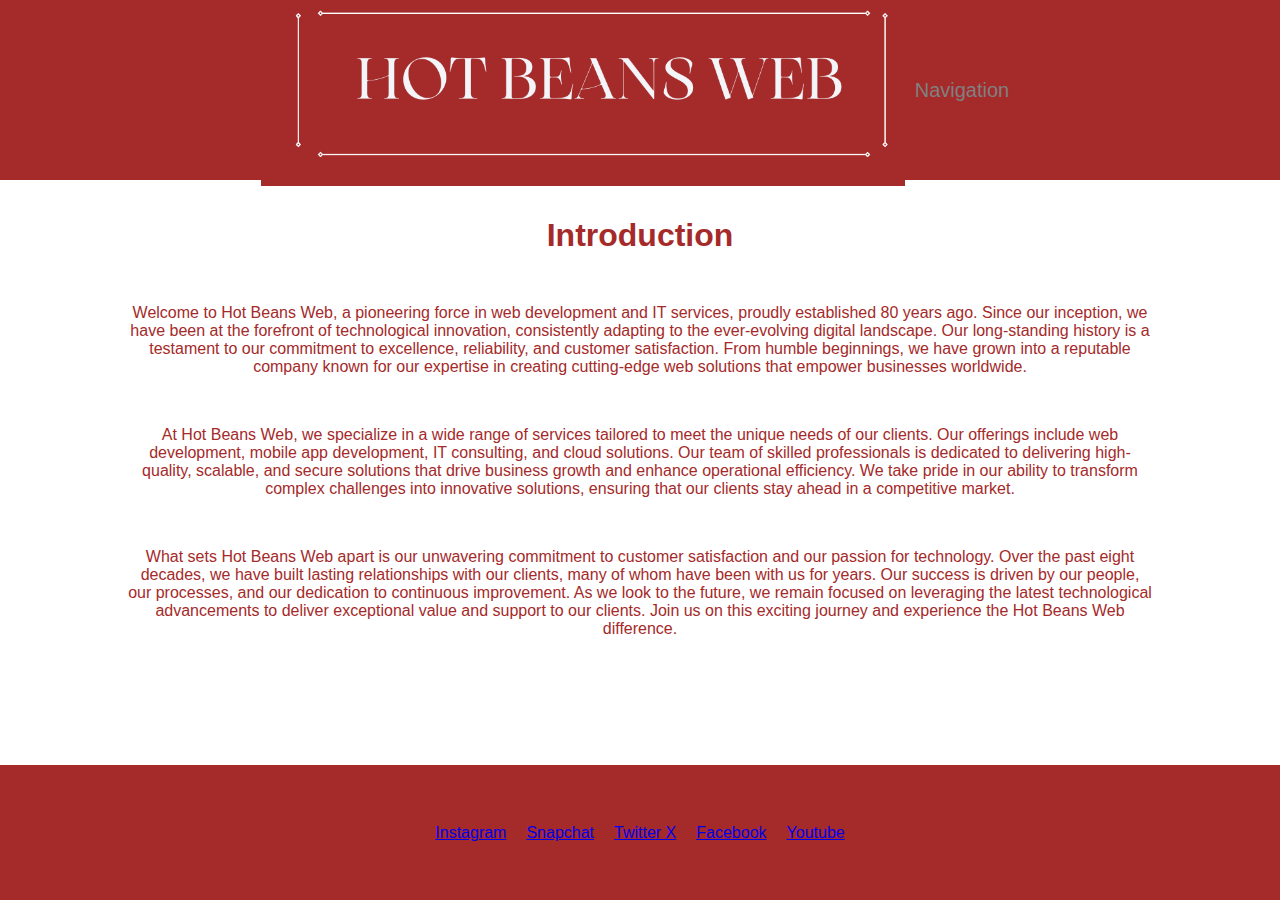
<file: index.html>
<!DOCTYPE html>
<html lang="en">
<head>
    <meta charset="UTF-8">
    <meta name="viewport" content="width=device-width, initial-scale=1.0">
    <title>Hot Beans Web</title>
    <link rel="stylesheet" href="styles.css">
</head>
<body>
    <div id="top-title"><img src="title.png" width="644" height="192" alt=""/>
        <div class="dropdown">
    <button class="dropbtn">Navigation</button>
            <div class="dropdown-content">
                <a href="index.html">Home</a>
                <a href="about us.html">About Us</a>
                <a href="courses.html">Courses</a>
                <a href="js.html">Job Specification</a>
                <a href="register.html">Register</a>
            </div>
      </div>
</div>
    <div class="main-content">
        <div class="content">
            <h1>&nbsp;</h1>
            <h1>Introduction</h1>
            <p>&nbsp;</p>
            <p>Welcome to Hot Beans Web, a pioneering force in web development and IT services, proudly established 80 years ago. Since our inception, we have been at the forefront of technological innovation, consistently adapting to the ever-evolving digital landscape. Our long-standing history is a testament to our commitment to excellence, reliability, and customer satisfaction. From humble beginnings, we have grown into a reputable company known for our expertise in creating cutting-edge web solutions that empower businesses worldwide.</p>
          <p>&nbsp;</p>
            <p>At Hot Beans Web, we specialize in a wide range of services tailored to meet the unique needs of our clients. Our offerings include web development, mobile app development, IT consulting, and cloud solutions. Our team of skilled professionals is dedicated to delivering high-quality, scalable, and secure solutions that drive business growth and enhance operational efficiency. We take pride in our ability to transform complex challenges into innovative solutions, ensuring that our clients stay ahead in a competitive market.</p>
          <p>&nbsp;</p>
            <p>What sets Hot Beans Web apart is our unwavering commitment to customer satisfaction and our passion for technology. Over the past eight decades, we have built lasting relationships with our clients, many of whom have been with us for years. Our success is driven by our people, our processes, and our dedication to continuous improvement. As we look to the future, we remain focused on leveraging the latest technological advancements to deliver exceptional value and support to our clients. Join us on this exciting journey and experience the Hot Beans Web difference.</p>
            <p>&nbsp;</p>
            <p><iframe width="560" height="315" src="https://www.youtube.com/embed/6_q_LHq85Cs?si=0JMgzFmRDmtDn_1i" title="YouTube video player" frameborder="0" allow="accelerometer; autoplay; clipboard-write; encrypted-media; gyroscope; picture-in-picture; web-share" referrerpolicy="strict-origin-when-cross-origin" allowfullscreen></iframe>&nbsp;</p>
            <p>&nbsp;</p>
        </div>
    </div>
    <div class="footer">
        <a href="https://instagram.com" target="_blank">Instagram</a>
        <a href="https://snapchat.com" target="_blank">Snapchat</a>
        <a href="https://twitter.com" target="_blank">Twitter X</a>
        <a href="https://facebook.com" target="_blank">Facebook</a>
        <a href="https://youtube.com" target="_blank">Youtube</a>
    </div>
</body>
</html>
</file>
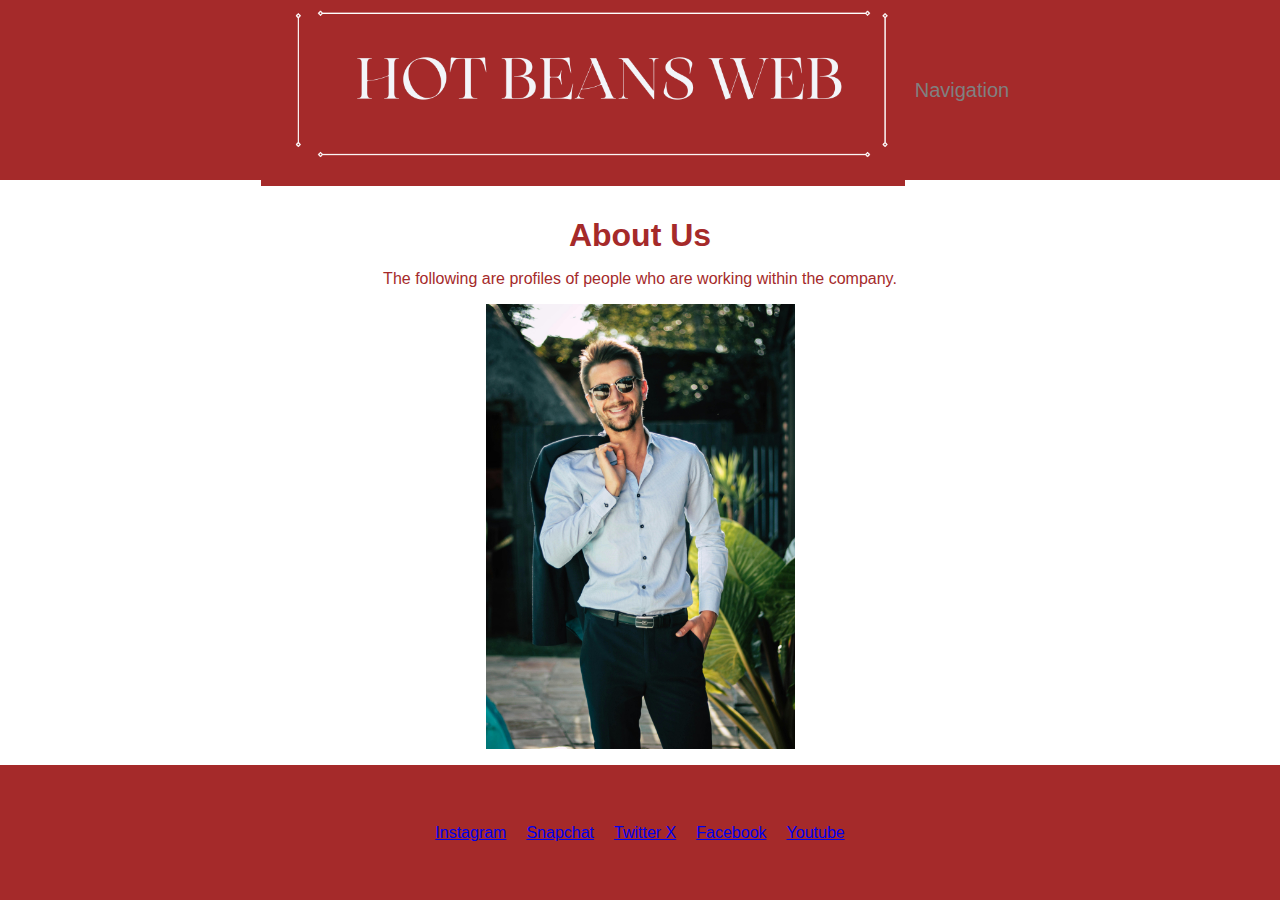
<file: about us.html>
<!DOCTYPE html>
<html lang="en">
<head>
    <meta charset="UTF-8">
    <meta name="viewport" content="width=device-width, initial-scale=1.0">
    <title>Hot Beans Web</title>
    <link rel="stylesheet" href="styles.css">
<style>
    </style>
</head>
<body>
    <div id="top-title"><img src="title.png" width="644" height="192" alt=""/>
        <div class="dropdown">
    <button class="dropbtn">Navigation</button>
            <div class="dropdown-content">
                <a href="index.html">Home</a>
                <a href="about us.html">About Us</a>
                <a href="courses.html">Courses</a>
                <a href="js.html">Job Specification</a>
                <a href="register.html">Register</a>
            </div>
      </div>
</div>
    <div class="main-content">
        <div class="content">
        
            <h1>&nbsp;</h1>
            <h1>About Us</h1>
            <p><div class="profile-container">
        <div class="profile">
            <p>The following are profiles of people who are working within the company. </p>
            <p><img src="M1.jpg" width="309" height="445" alt=""/></p>
            <h3>John Doe</h3>
            <p>Senior Software Engineer</p>
            <p>John has over 10 years of experience in software development, specializing in backend systems and cloud infrastructure.</p>
            <p>&nbsp;</p>
        </div>
        <div class="profile">
          <p><img src="W1.jpg" width="309" height="468" alt=""/></p>
          <h3>Jane Smith</h3>
            <p>UI/UX Designer</p>
            <p>Jane is a creative designer with a passion for user-centered design and a keen eye for detail.</p>
            <p>&nbsp;</p>
        </div>
        <div class="profile">
          <p><img src="M2.jpg" width="307" height="389" alt=""/></p>
          <h3>Mike Johnson</h3>
            <p>DevOps Engineer</p>
            <p>Mike is skilled in automating processes and ensuring smooth operations across development and production environments.</p>
            <p>&nbsp;</p>
        </div>
    </div>&nbsp;</p>
	
        <div class="profile-container"></div>
        </div>
    </div>
    <div class="footer">
        <a href="https://instagram.com" target="_blank">Instagram</a>
        <a href="https://snapchat.com" target="_blank">Snapchat</a>
        <a href="https://twitter.com" target="_blank">Twitter X</a>
        <a href="https://facebook.com" target="_blank">Facebook</a>
        <a href="https://youtube.com" target="_blank">Youtube</a>
    </div>
</body>
</html>
</file>
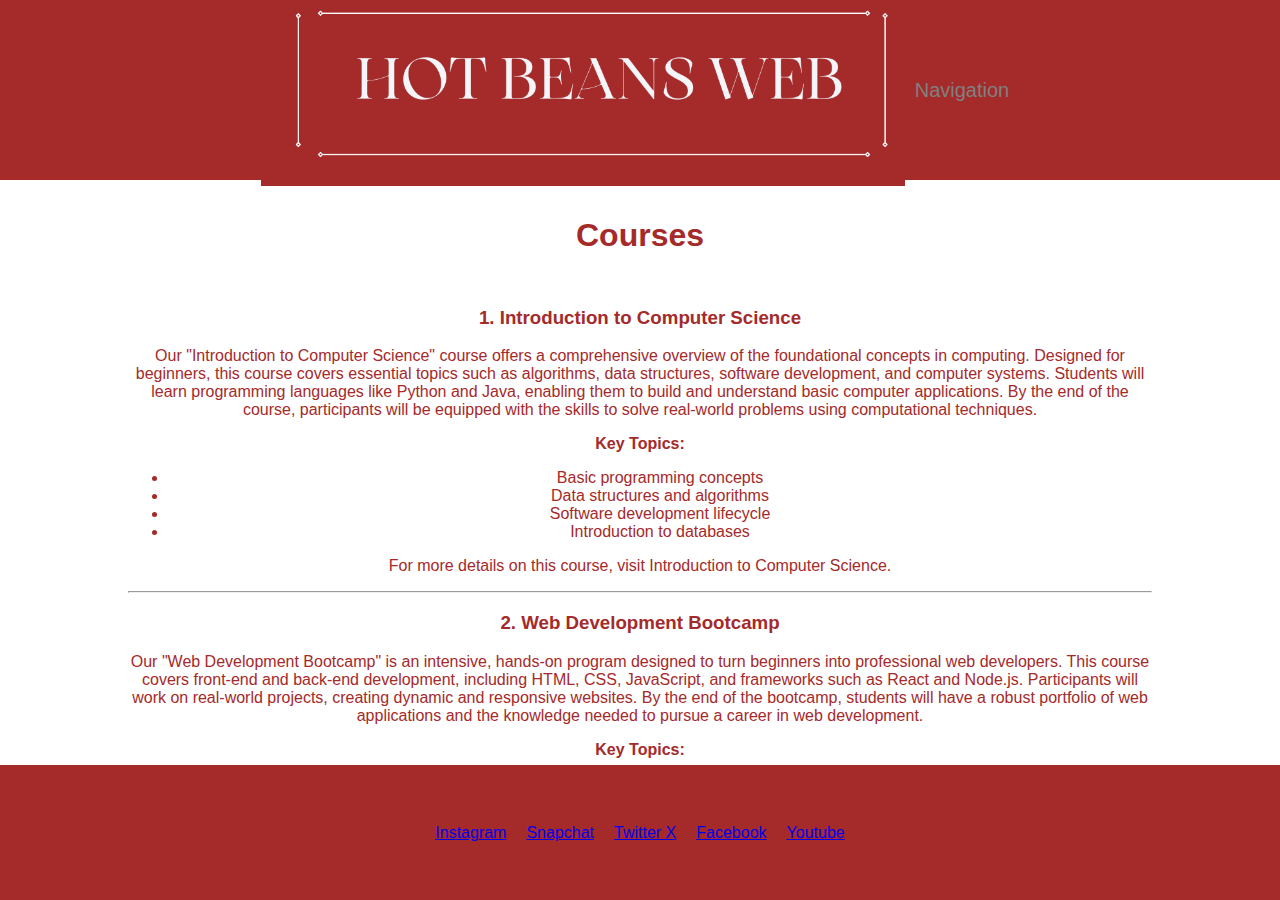
<file: courses.html>
<!DOCTYPE html>
<html lang="en">
<head>
    <meta charset="UTF-8">
    <meta name="viewport" content="width=device-width, initial-scale=1.0">
    <title>Hot Beans Web</title>
    <link rel="stylesheet" href="styles.css">
</head>
<body>
    <div id="top-title"><img src="title.png" width="644" height="192" alt=""/>
        <div class="dropdown">
    <button class="dropbtn">Navigation</button>
            <div class="dropdown-content">
                <a href="index.html">Home</a>
                <a href="about us.html">About Us</a>
                <a href="courses.html">Courses</a>
                <a href="js.html">Job Specification</a>
                <a href="register.html">Register</a>
            </div>
      </div>
</div>
    <div class="main-content">
        <div class="content">
            <h1>&nbsp;</h1>
            <h1>Courses</h1>
            <p>&nbsp;</p>
            <h3>1. <strong>Introduction to Computer Science</strong></h3>
            <p>Our "Introduction to Computer Science" course offers a comprehensive overview of the foundational concepts in computing. Designed for beginners, this course covers essential topics such as algorithms, data structures, software development, and computer systems. Students will learn programming languages like Python and Java, enabling them to build and understand basic computer applications. By the end of the course, participants will be equipped with the skills to solve real-world problems using computational techniques.</p>
          <p><strong>Key Topics:</strong></p>
            <ul>
              <li>Basic programming concepts</li>
              <li>Data structures and algorithms</li>
              <li>Software development lifecycle</li>
              <li>Introduction to databases</li>
            </ul>
            <p>For more details on this course, visit <a rel="noreferrer" target="_new">Introduction to Computer Science</a>.</p>
            <hr>
            <h3>2. <strong>Web Development Bootcamp</strong></h3>
            <p>Our "Web Development Bootcamp" is an intensive, hands-on program designed to turn beginners into professional web developers. This course covers front-end and back-end development, including HTML, CSS, JavaScript, and frameworks such as React and Node.js. Participants will work on real-world projects, creating dynamic and responsive websites. By the end of the bootcamp, students will have a robust portfolio of web applications and the knowledge needed to pursue a career in web development.</p>
            <p><strong>Key Topics:</strong></p>
          <ul>
              <li>HTML, CSS, and JavaScript</li>
              <li>Front-end frameworks (React, Angular)</li>
              <li>Back-end development (Node.js, Express)</li>
              <li>Database integration (MongoDB, SQL)</li>
            </ul>
            <p>Learn more about this transformative course at <a rel="noreferrer" target="_new">Web Development Bootcamp</a>.</p>
          <p>&nbsp;</p>
            <p><a href="https://www.sae.edu/gbr/study/ba-bsc-hons-web-development/?utm_campaign=SAE-GBR-LON-SWM-PSE-LDGNR-GGLGENRCSRCH-CDNOTSET-20230801&utm_source=google&utm_medium=cpc&utm_content=151350520026&gad_source=1&gclid=Cj0KCQjw9vqyBhCKARIsAIIcLMFlQLpdVCehFXeLpammP5i7jFJfqpRYqOAhHCQ_kQZL3Ic2_yDKVjwaAhJYEALw_wcB" target="_blank">Link 1 </a><br>
            </p>
        </div>
    </div>
    <div class="footer">
        <a href="https://instagram.com" target="_blank">Instagram</a>
        <a href="https://snapchat.com" target="_blank">Snapchat</a>
        <a href="https://twitter.com" target="_blank">Twitter X</a>
        <a href="https://facebook.com" target="_blank">Facebook</a>
        <a href="https://youtube.com" target="_blank">Youtube</a>
    </div>
</body>
</html>
</file>
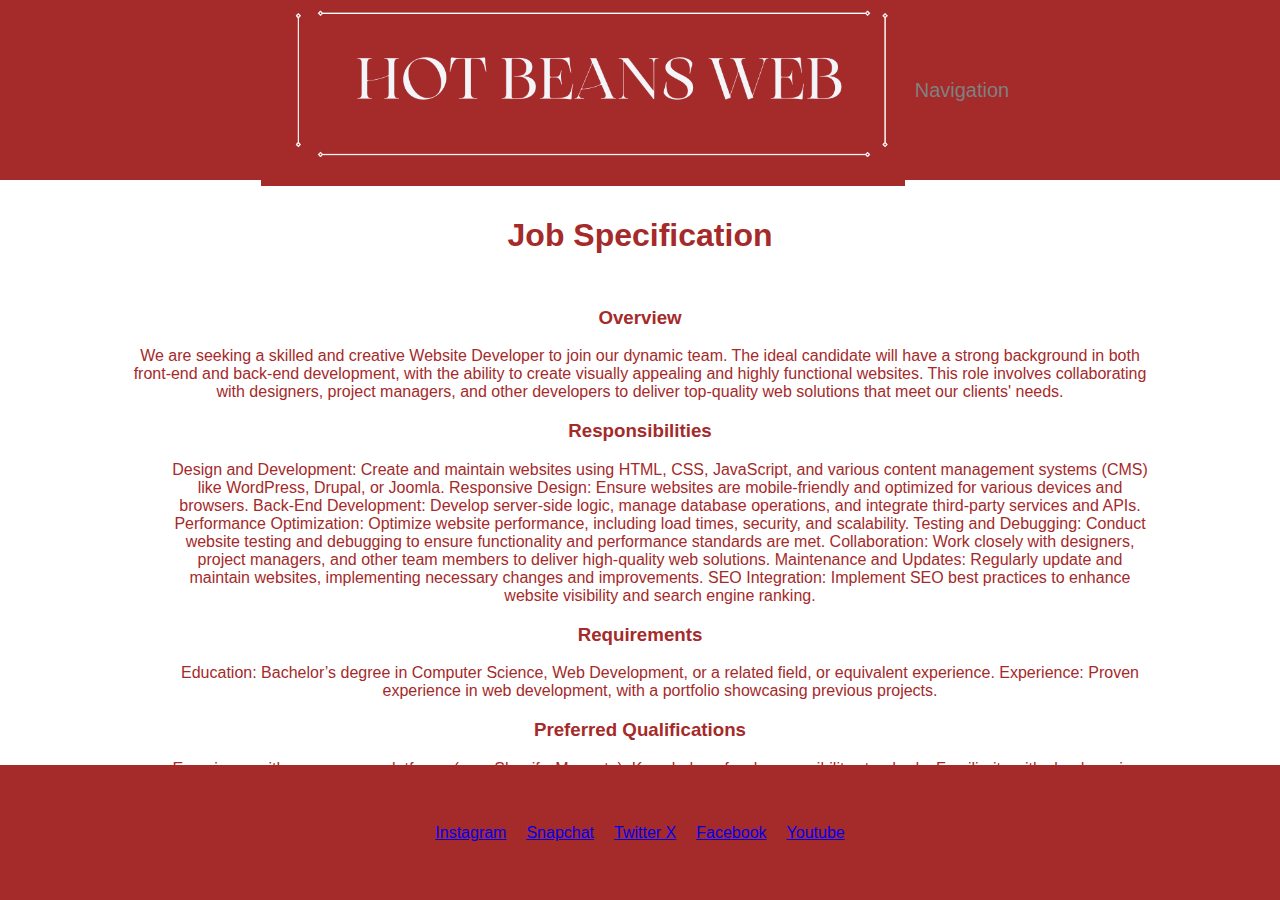
<file: js.html>
<!DOCTYPE html>
<html lang="en">
<head>
    <meta charset="UTF-8">
    <meta name="viewport" content="width=device-width, initial-scale=1.0">
    <title>Hot Beans Web</title>
    <link rel="stylesheet" href="styles.css">
</head>
<body>
    <div id="top-title"><img src="title.png" width="644" height="192" alt=""/>
        <div class="dropdown">
    <button class="dropbtn">Navigation</button>
            <div class="dropdown-content">
                <a href="index.html">Home</a>
                <a href="about us.html">About Us</a>
                <a href="courses.html">Courses</a>
                <a href="js.html">Job Specification</a>
                <a href="register.html">Register</a>
            </div>
      </div>
</div>
    <div class="main-content">
        <div class="content">
            <h1>&nbsp;</h1>
            <h1>Job Specification</h1>
            <p>&nbsp;</p>
            <h3>Overview</h3>
            <p>We are seeking a skilled and creative Website Developer to join our dynamic team. The ideal candidate will have a strong background in both front-end and back-end development, with the ability to create visually appealing and highly functional websites. This role involves collaborating with designers, project managers, and other developers to deliver top-quality web solutions that meet our clients' needs.</p>
            <h3>Responsibilities</h3>
            <ul>
              Design and Development: Create and maintain websites using HTML, CSS, JavaScript, and various content management systems (CMS) like WordPress, Drupal, or Joomla.
              Responsive Design: Ensure websites are mobile-friendly and optimized for various devices and browsers.
              Back-End Development: Develop server-side logic, manage database operations, and integrate third-party services and APIs.
              Performance Optimization: Optimize website performance, including load times, security, and scalability.
              Testing and Debugging: Conduct website testing and debugging to ensure functionality and performance standards are met.
              Collaboration: Work closely with designers, project managers, and other team members to deliver high-quality web solutions. 
              Maintenance and Updates: Regularly update and maintain websites, implementing necessary changes and improvements.
              SEO Integration: Implement SEO best practices to enhance website visibility and search engine ranking.
            </ul>
          <h3>Requirements</h3>
            <ul>
              Education: Bachelor&rsquo;s degree in Computer Science, Web Development, or a related field, or equivalent experience.
              Experience: Proven experience in web development, with a portfolio showcasing previous projects.
          </ul>
            <h3>Preferred Qualifications</h3>
            <ul>
              Experience with e-commerce platforms (e.g., Shopify, Magento).
              Knowledge of web accessibility standards.
              Familiarity with cloud services (e.g., AWS, Azure).
              Experience with automated testing and continuous integration.
            </ul>
            <h3>Benefits</h3>
            <h3>How to Apply</h3>
            <p>If you are passionate about web development and looking to join a forward-thinking company, we would love to hear from you. Please submit your resume, portfolio, and a cover letter outlining your relevant experience and why you are a great fit for this role.</p>
            <p><strong><a href="register.html" target="_blank">Apply Now</a></strong> at <a rel="noreferrer" target="_new">Company's Careers Page</a>.</p>
            <p><img src="image.png" width="681" height="340" alt=""/></p>
        </div>
    </div>
    <div class="footer">
        <a href="https://instagram.com" target="_blank">Instagram</a>
        <a href="https://snapchat.com" target="_blank">Snapchat</a>
        <a href="https://twitter.com" target="_blank">Twitter X</a>
        <a href="https://facebook.com" target="_blank">Facebook</a>
        <a href="https://youtube.com" target="_blank">Youtube</a>
    </div>
</body>
</html>
</file>
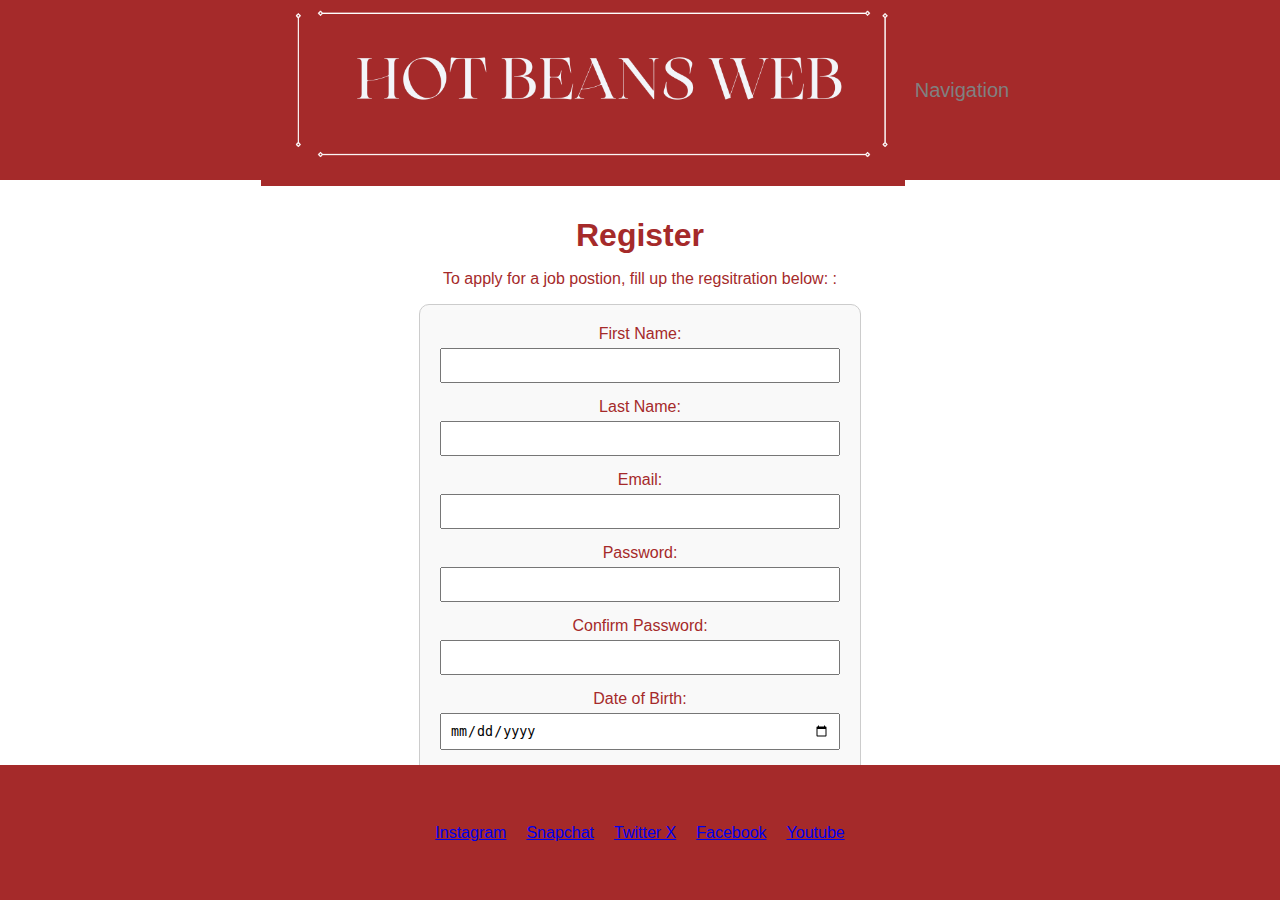
<file: register.html>
<!DOCTYPE html>
<html lang="en">
<head>
    <meta charset="UTF-8">
    <meta name="viewport" content="width=device-width, initial-scale=1.0">
    <title>Hot Beans Web</title>
    <link rel="stylesheet" href="styles.css">
	<title>Registration Form</title>
    <style>
        .registration-form {
            max-width: 400px;
            margin: auto;
            padding: 20px;
            border: 1px solid #ccc;
            border-radius: 10px;
            background-color: #f9f9f9;
        }
        .registration-form div {
            margin-bottom: 15px;
        }
        .registration-form label {
            display: block;
            margin-bottom: 5px;
        }
        .registration-form input[type="text"],
        .registration-form input[type="email"],
        .registration-form input[type="password"],
        .registration-form input[type="date"] {
            width: 100%;
            padding: 8px;
            box-sizing: border-box;
        }
        .registration-form button {
            padding: 10px 15px;
            border: none;
            border-radius: 5px;
            cursor: pointer;
        }
        .registration-form .submit-btn {
            background-color: #4CAF50;
            color: white;
        }
        .registration-form .clear-btn {
            background-color: #f44336;
            color: white;
        }
    </style>
</head>
<body>
    <div id="top-title"><img src="title.png" width="644" height="192" alt=""/>
        <div class="dropdown">
    <button class="dropbtn">Navigation</button>
            <div class="dropdown-content">
                <a href="index.html">Home</a>
                <a href="about us.html">About Us</a>
                <a href="courses.html">Courses</a>
                <a href="js.html">Job Specification</a>
                <a href="register.html">Register</a>
            </div>
      </div>
</div>
    <div class="main-content">
        <div class="content">
            <h1>&nbsp;</h1>
            <h1>Register</h1>
            <p>To apply for a job postion, fill up the regsitration below: :</p>
          <div class="registration-form">
            <form id="regForm">
        <div>
            <label for="firstName">First Name:</label>
            <input type="text" id="firstName" name="firstName" required>
        </div>
        <div>
            <label for="lastName">Last Name:</label>
            <input type="text" id="lastName" name="lastName" required>
        </div>
        <div>
            <label for="email">Email:</label>
            <input type="email" id="email" name="email" required>
        </div>
        <div>
            <label for="password">Password:</label>
            <input type="password" id="password" name="password" required>
        </div>
        <div>
            <label for="confirmPassword">Confirm Password:</label>
            <input type="password" id="confirmPassword" name="confirmPassword" required>
        </div>
        <div>
            <label for="dob">Date of Birth:</label>
            <input type="date" id="dob" name="dob" required>
        </div>
        <div>
            <label for="phone">Phone Number:</label>
            <input type="text" id="phone" name="phone" required>
        </div>
        <div>
            <label for="address">Address:</label>
            <input type="text" id="address" name="address" required>
        </div>
        <div>
            <button type="submit" class="submit-btn">Submit</button>
            <button type="button" class="clear-btn" onclick="document.getElementById('regForm').reset();">Clear</button>
        </div>
    </form>
</div>
        </div>
    </div>
    <div class="footer">
        <a href="https://instagram.com" target="_blank">Instagram</a>
        <a href="https://snapchat.com" target="_blank">Snapchat</a>
        <a href="https://twitter.com" target="_blank">Twitter X</a>
        <a href="https://facebook.com" target="_blank">Facebook</a>
        <a href="https://youtube.com" target="_blank">Youtube</a>
    </div>
</body>
</html>
</file>
<file: styles.css>
html, body {
    margin: 0;
    padding: 0;
    height: 100%;
    font-family: Arial, sans-serif;
}

/* Top Title */
#top-title {
    width: 100%;
    height: 20vh;
    display: flex;
    justify-content: center;
    align-items: center;
    font-size: 1em;
    background-color: brown;
    color: grey;
    padding: 0 20px;
    box-sizing: border-box;
    text-align: center;
}

@keyframes flash {
    0%, 100% {
        color: grey;
    }
    50% {
        color: white;
    }
}

/* Dropdown Navigation */
.dropdown {
    position: relative;
    display: inline-block;
}

.dropbtn {
    background-color: brown;
    color: grey;
    padding: 10px;
    font-size: 20px;
    border: none;
    cursor: pointer;
}

.dropdown-content {
    display: none;
    position: absolute;
    background-color: white;
    min-width: 160px;
    box-shadow: 0px 8px 16px 0px rgba(0,0,0,0.2);
    z-index: 1;
    right: 0;
}

.dropdown-content a {
    color: brown;
    padding: 12px 16px;
    text-decoration: none;
    display: block;
}

.dropdown-content a:hover {
    background-color: #ddd;
}

.dropdown:hover .dropdown-content {
    display: block;
}

.dropdown:hover .dropbtn {
    background-color: grey;
    color: brown;
}

/* Main Content */
.main-content {
    width: 100%;
    height: 65vh;
    display: flex;
    justify-content: center;
    align-items: top;
    background-color: cream;
    color: brown;
    box-sizing: border-box;
	overflow: scroll;
}

.content {
    width: 80%;
    text-align: center;
}

.main-content h1 {
    margin: 0;
    padding: 0;
}

/* Footer */
.footer {
    width: 100%;
    height: 15vh;
    background-color: brown;
    display: flex;
    justify-content: center;
    align-items: center;
    box-sizing: border-box;
    color: #FFFFFF;
}

.footer a {
    margin: 0 10px;
}

.footer img {
    width: 30px;
    height: 20px;
}
</file>
